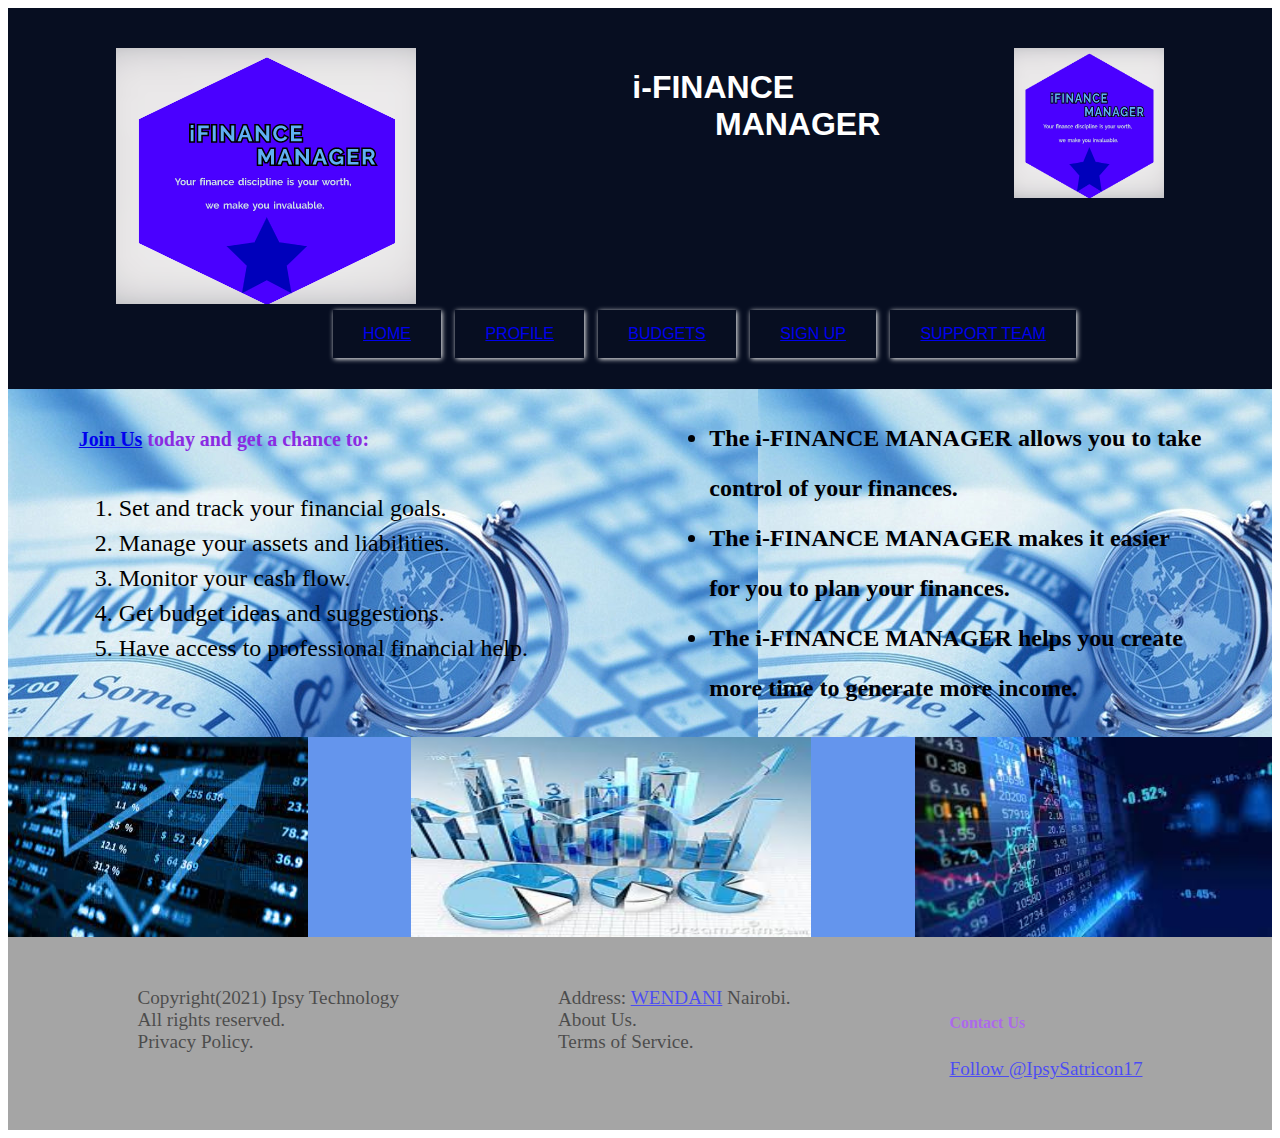
<file: index.html>
<!DOCTYPE html>
<html lang="en">
<head>
    <meta charset="UTF-8">
    <meta http-equiv="X-UA-Compatible" content="IE=edge">
    <meta name="viewport" content="width=device-width, initial-scale=1.0">
    <link rel="stylesheet" href="home.css">    
    <title>i-Finance Manager</title>
</head>
<body>

    <!-- STRUCTURE OF THE HEADER -->

    <header>
        <div class="logo">
            <img src="./images/ifinancelogo-removebg-preview.png" max-width="150" max-height="150">
            <h1>i-FINANCE<br><span>MANAGER</span></h1>
            <img src="./images/ifinancelogo-removebg-preview.png" width="150" height="150">
        </div>        
        <nav>
            <ul>
                <li><a href="./home.html" >HOME</a></li>
                <li><a href="./profile.html">PROFILE</a></li>
                <li><a href="./budgets.html">BUDGETS</a></li>
                <li><a href="./signup.html">SIGN UP</a></li>
                <li><a href="./supportteam.html"> SUPPORT TEAM</a></li>
            </ul>
        </nav>      

    </header>

            <!-- STRUCTURE THE HOMECONTENT SECTION  -->
    
        <div class="homecontent">
            <div class="merits">
                <ul class="merits">
                    <li>The i-FINANCE MANAGER allows you to take <br> control of your finances.</li>
                    <li>The i-FINANCE MANAGER makes it easier <br>for you to plan your finances.</li>
                    <li>The i-FINANCE MANAGER helps you create <br> more time to generate more income.</li>
                </ul>
            </div>
            <div class="features">
                <h5><a href="./signup.html"> Join Us</a> today and get a chance to:</h5>
                <ol>
                    <li>Set and track your financial goals.</li>
                    <li>Manage your assets and liabilities.</li>
                    <li>Monitor your cash flow.</li>
                    <li>Get budget ideas and suggestions.</li>
                    <li>Have access to professional financial help.</li>
                </ol>    
            </div>        
        </div> 
        <div class="images">
            <img src="./images/finance bg2.jpeg">
            <img src="./images/fin1.jpeg" height="200px" width="400px">
            <img src="images/financebg.jpeg" height="200px">

        </div>    
    
    
    <!-- THE STRUCTURE OF THE FOOTER -->
    <footer>
        <div>
            Copyright(2021) Ipsy Technology<br>
            All rights reserved.<br>
            Privacy Policy.          
        </div>

        <div>
            Address: <a href="https://goo.gl/maps/Y35v97PH7WUrkDz469" target="_blank"> WENDANI</a> Nairobi.<br>
            About Us.<br>
            Terms of Service.
        </div>

        <div class="contact"> 
            <h5>Contact Us</h5>
            <a rel="noopener noreferrer" href="https://twitter.com/IpsySatricon17" target="_blank" class="twitter-follow-button" data-show-count="false">Follow @IpsySatricon17</a><script async src="https://twitter.com/IpsySatricon17" charset="utf-8"></script>            
        </div>
    </footer>

</body>

</html>
</file>
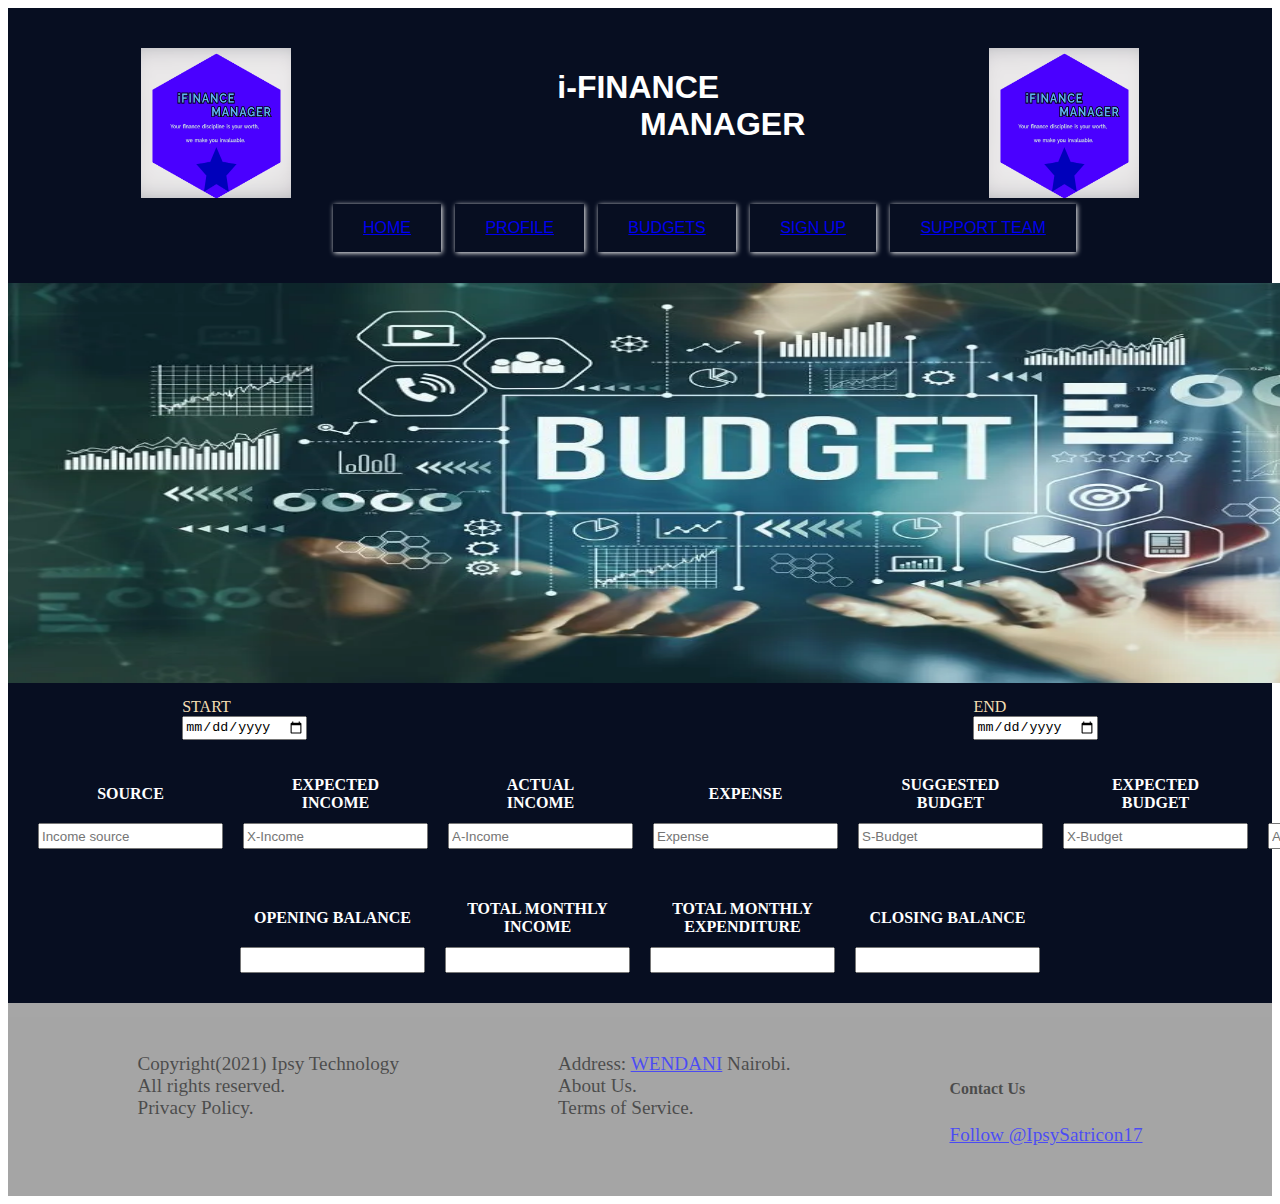
<file: budgets.html>
<!DOCTYPE html>
<html lang="en">
<head>
    <meta charset="UTF-8">
    <meta http-equiv="X-UA-Compatible" content="IE=edge">
    <meta name="viewport" content="width=device-width, initial-scale=1.0">
    <title>budget/ifnancemanager</title>
    <link rel="stylesheet" href="budgets.css">
</head>
<body>
    <!-- STRUCTURE OF THE HEADER -->

    <header>
        <div class="logo">
            <img src="./images/ifinancelogo-removebg-preview.png" width="150" height="150">
            <h1>i-FINANCE<br><span>MANAGER</span></h1>
            <img src="./images/ifinancelogo-removebg-preview.png" width="150" height="150">
        </div>        
        <nav>
            <ul>
                <li><a href="./index.html" >HOME</a></li>
                <li><a href="./profile.html">PROFILE</a></li>
                <li><a href="./budgets.html">BUDGETS</a></li>
                <li><a href="./signup.html">SIGN UP</a></li>
                <li><a href="./supportteam.html"> SUPPORT TEAM</a></li>
            </ul>
        </nav>      

    </header>
    <!-- BUDGETING IMAGE  -->
    <div>
        <img src="./images/budget-1024x617.webp" width="1497px" height="400px">
    </div>

    <!-- <DATE CALENDER  -->

    <div class="budgeting">
        
        <form>
            <label>
                START <br><input type="date">
            </label> 
            <br>
            <label>
                END <br> <input type="date">
            </label>
        </form>

        <!-- CASHFLOW TABULATION -->

        <div class="cashflow">

            <table>
                <tr>
                    <th>SOURCE</th>
                    <th>EXPECTED<br>INCOME</th>
                    <th>ACTUAL<br>INCOME</th>
                    <th>EXPENSE</th>
                    <th>SUGGESTED<br>BUDGET</th>
                    <th>EXPECTED<br>BUDGET</th>
                    <th>ACTUAL<br>BUDGET</th>                    
                </tr>
                <tr>
                    <td><input type="text" placeholder="Income source"></td>
                    <td><input type="number" placeholder="X-Income"></td>
                    <td><input type="number" placeholder="A-Income"></td>
                    <td><input type="text" placeholder="Expense"></td>
                    <td><input type="number" placeholder="S-Budget"></td>
                    <td><input type="number" placeholder="X-Budget"></td>
                    <td><input type="number" placeholder="A-Budget"></td>                    
                </tr>
            </table>
        </div>

        <!-- BALANCE SHEET  -->

        <div class="balancesheet">
            <table>
                <tr>
                    <th>OPENING BALANCE</th>
                    <th>TOTAL MONTHLY <br>INCOME</th>
                    <th>TOTAL MONTHLY<br>EXPENDITURE</th>
                    <th>CLOSING BALANCE</th>
                </tr>
                <tr>
                    <td><input type="number"></td>
                    <td><input type="number"></td>
                    <td><input type="number"></td>
                    <td><input type="number"></td>
                    
                </tr>
            </table>
        </div>

    </div>

      <!-- THE STRUCTURE OF THE FOOTER -->
      
      <footer>
        <div>
            Copyright(2021) Ipsy Technology<br>
            All rights reserved.<br>
            Privacy Policy.          
        </div>

        <div>
            Address: <a href="https://goo.gl/maps/Y35v97PH7WUrkDz469" target="_blank"> WENDANI</a> Nairobi.<br>
            About Us.<br>
            Terms of Service.
        </div>

        <div class="contact"> 
            <h5>Contact Us</h5>
            <a rel="noopener noreferrer" href="https://twitter.com/IpsySatricon17" target="_blank" class="twitter-follow-button" data-show-count="false">Follow @IpsySatricon17</a><script async src="https://twitter.com/IpsySatricon17" charset="utf-8"></script>            
        </div>
    </footer>


    
</body>
</html>
</file>
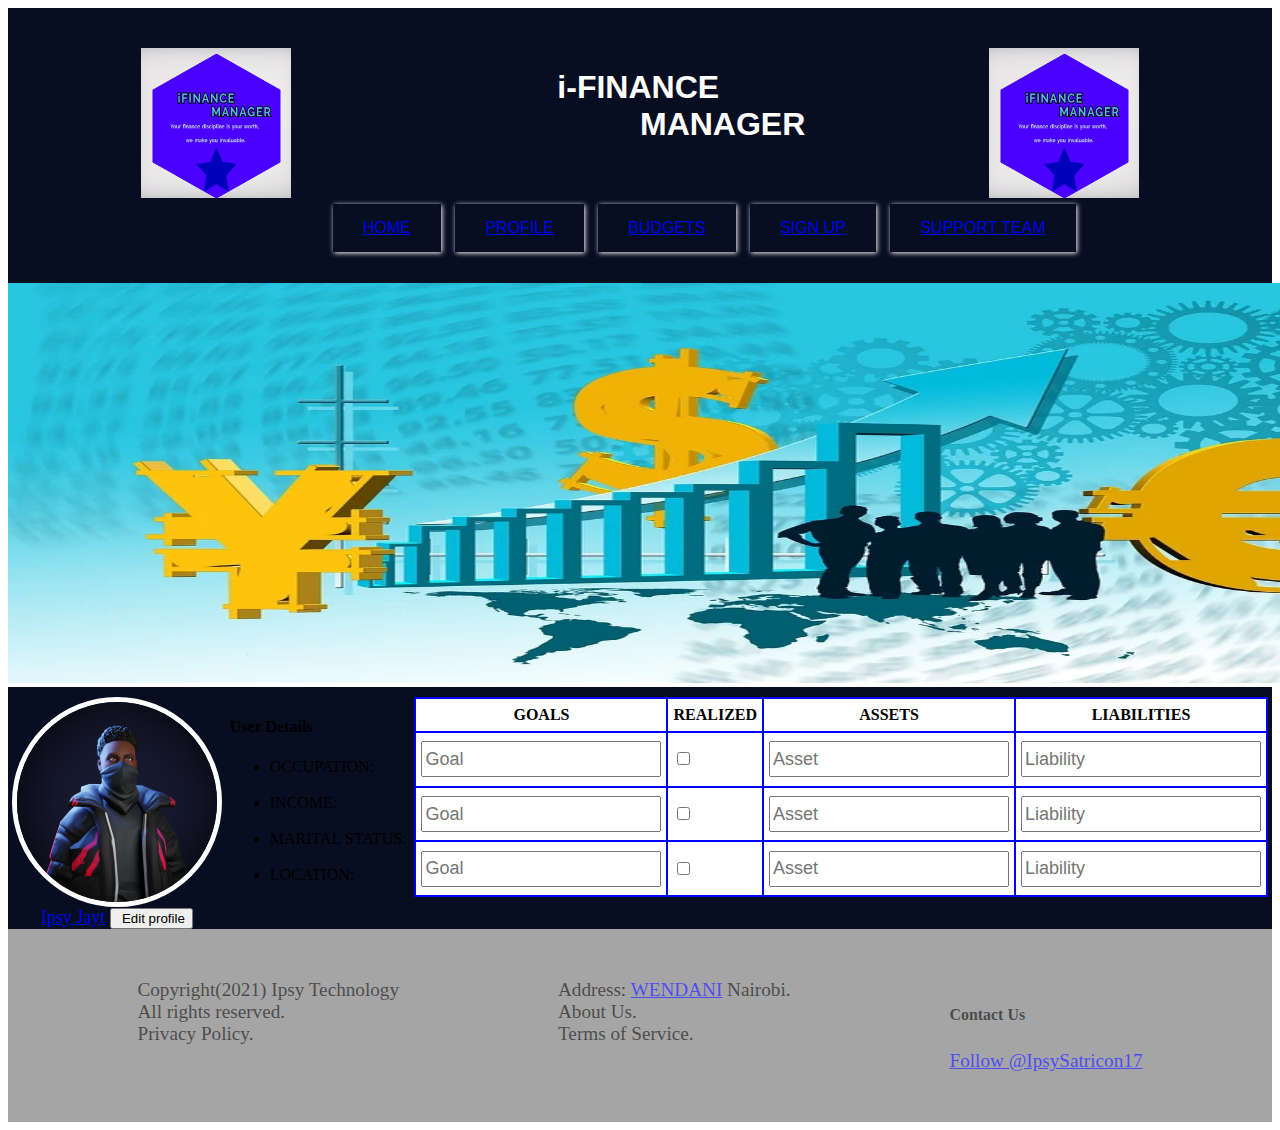
<file: profile.html>
<!DOCTYPE html>
<html lang="en">
<head>
    <meta charset="UTF-8">
    <meta http-equiv="X-UA-Compatible" content="IE=edge">
    <meta name="viewport" content="width=device-width, initial-scale=1.0">
    <title>profile/ifinancemanager</title>
    <link rel="stylesheet" href="profile.css">
</head>
<body>


    <!-- HEADER STRUCTURE -->

    <header>
        <div class="logo">
            <img src="./images/ifinancelogo-removebg-preview.png" width="150" height="150">
            <h1>i-FINANCE<br><span>MANAGER</span></h1>
            <img src="./images/ifinancelogo-removebg-preview.png" width="150" height="150">
        </div>        
        <nav>
            <ul>
                <li><a href="./index.html" >HOME</a></li>
                <li><a href="./profile.html">PROFILE</a></li>
                <li><a href="./budgets.html">BUDGETS</a></li>
                <li><a href="./signup.html">SIGN UP</a></li>
                <li><a href="./supportteam.html"> SUPPORT TEAM</a></li>
            </ul>
        </nav>      
    </header>
    
    <!-- END OF HEADER  -->

    <!-- PROFILE IMAGE CASHFLOW TABLE AND USER DETAILS  -->

    <img src="./images/profilepage.webp" width="1498px" height="400px">

    <div class="profile-container">

        <div>
            <div class="profile-image">
                <img src="./images/IPSY.png" id="ipsy" width="200px" height="200px">
            </div>
            <div class="username">
                <a href="./profile.html">Ipsy Jayt</a> <button type="reset" class="btn"> Edit profile</button>
            </div>
        </div>

        <div class="user-details">
            <h4>User Details</h5>
            <ul>
                <li>OCCUPATION: </li>
                <br>
                <li>INCOME:</li>
                <br>
                <li>MARITAL STATUS:</li>
                <br>
                <li>LOCATION:</li>
            </ul>

        </div>
        
        <div class="gral-table">
            <table>
                <tr>
                    <th>GOALS</th>
                    <th>REALIZED</th>
                    <th>ASSETS</th>
                    <th>LIABILITIES</th>
                </tr>
                <tr>
                    <td>
                        <input id="fill" type="text" placeholder="Goal">
                    </td>
                    <td> 
                        <input type="checkbox" >
                    </td>
                    <td>
                        <input id="fill" type="text" placeholder="Asset">                        
                    </td>
                    <td>
                        <input id="fill" type="text" placeholder="Liability">
                    </td>
                </tr>
                <tr>
                    <td>
                        <input id="fill" type="text" placeholder="Goal">
                    </td>
                    <td> 
                        <input type="checkbox" >
                    </td>
                    <td>
                        <input id="fill" type="text" placeholder="Asset">                        
                    </td>
                    <td>
                        <input id="fill" type="text" placeholder="Liability">
                    </td>
                </tr>
                <tr>
                    <td>
                        <input id="fill" type="text" placeholder="Goal">
                    </td>
                    <td> 
                        <input type="checkbox" >
                    </td>
                    <td>
                        <input id="fill" type="text" placeholder="Asset">                        
                    </td>
                    <td>
                        <input id="fill" type="text" placeholder="Liability">
                    </td>
                </tr>
               
            </table>
        </div>

    </div>

    <!-- END -->

    <!-- FOOTER SECTION  -->
    
    <footer>
        <div>
            Copyright(2021) Ipsy Technology<br>
            All rights reserved.<br>
            Privacy Policy.          
        </div>

        <div>
            Address: <a href="https://goo.gl/maps/Y35v97PH7WUrkDz469" target="_blank"> WENDANI</a> Nairobi.<br>
            About Us.<br>
            Terms of Service.
        </div>

        <div class="contact"> 
            <h5>Contact Us</h5>
            <a rel="noopener noreferrer" href="https://twitter.com/IpsySatricon17" target="_blank" class="twitter-follow-button" data-show-count="false">Follow @IpsySatricon17</a><script async src="https://twitter.com/IpsySatricon17" charset="utf-8"></script>            
        </div>
    </footer>
    
</body>
</html>
</file>
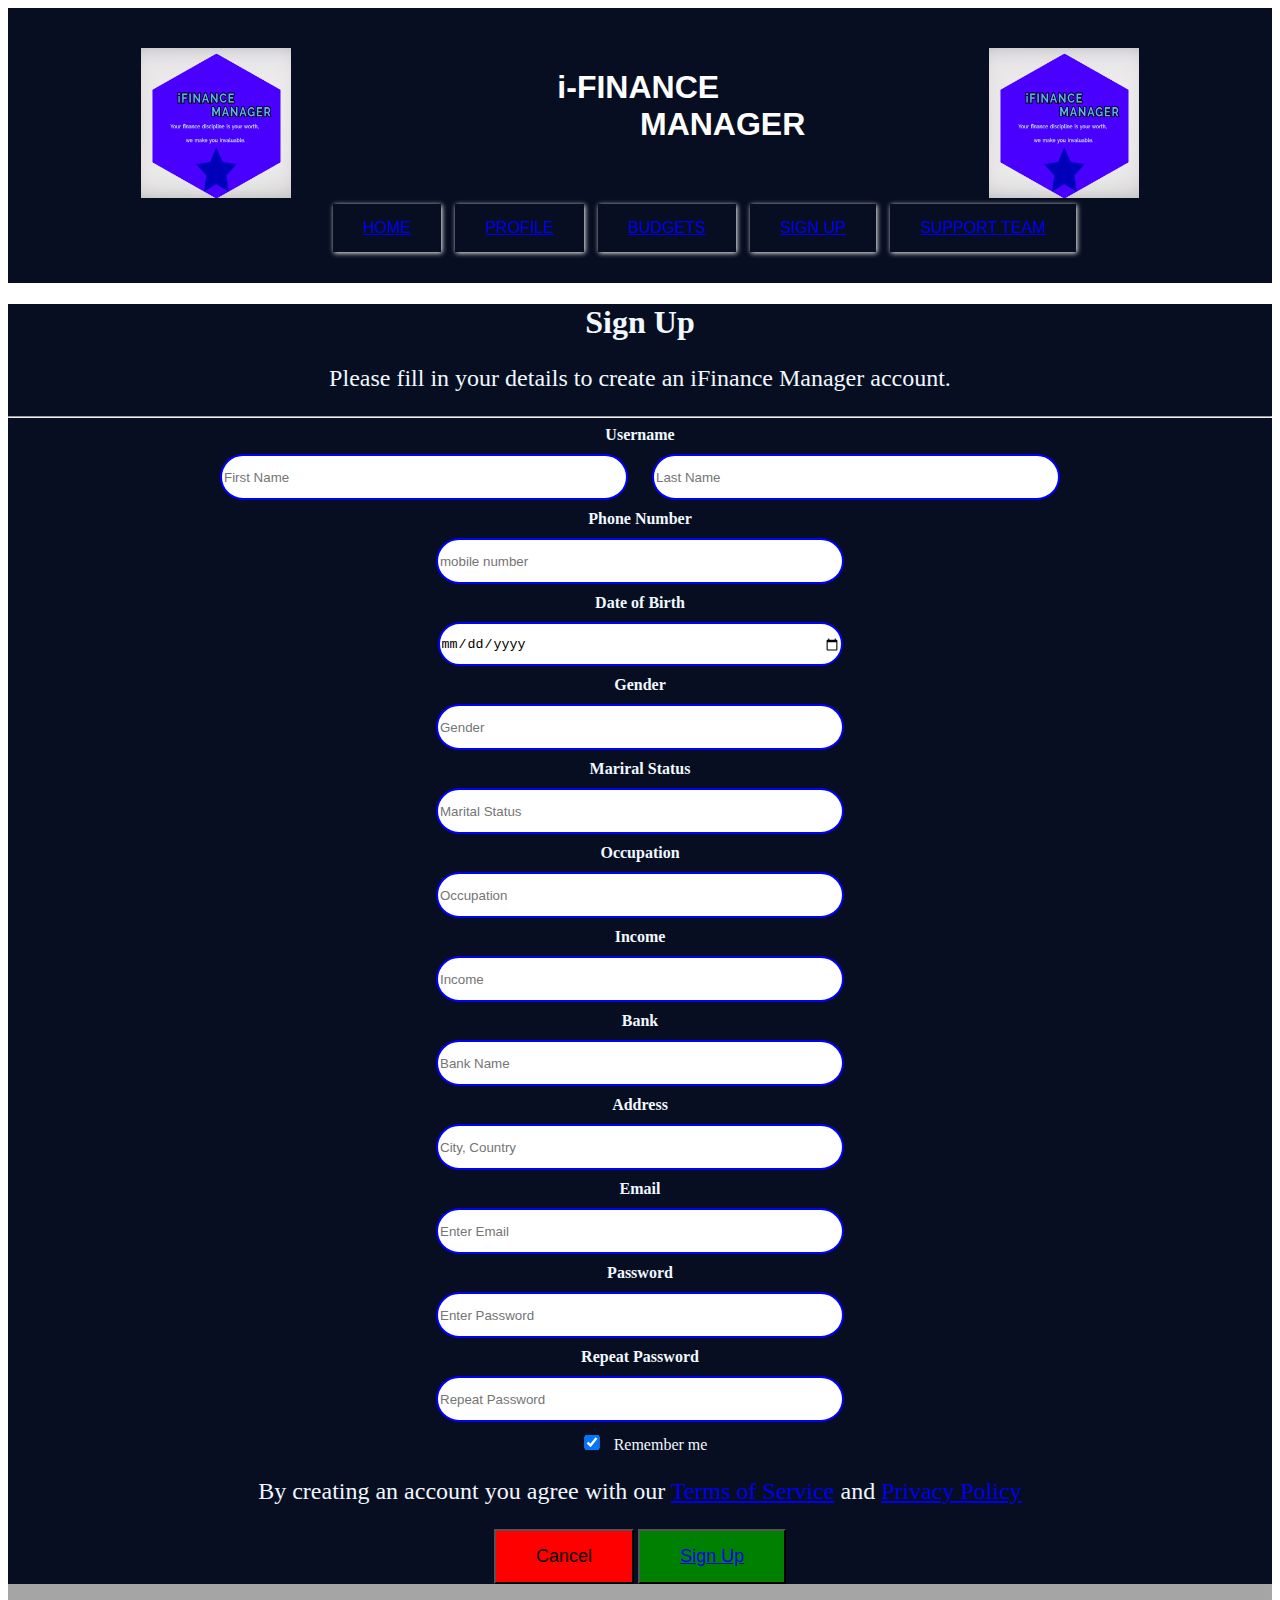
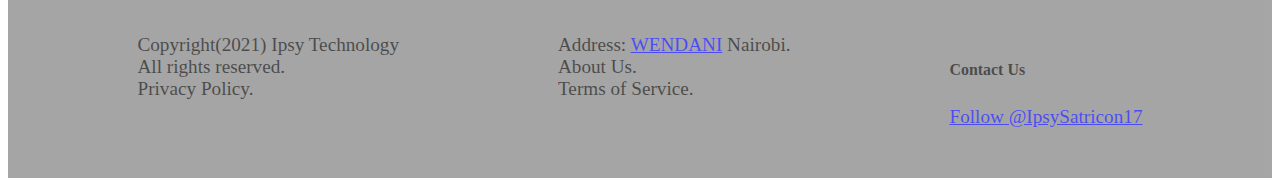
<file: signup.html>
<!DOCTYPE html>
<html lang="en">
<head>
    <meta charset="UTF-8">
    <meta http-equiv="X-UA-Compatible" content="IE=edge">
    <meta name="viewport" content="width=device-width, initial-scale=1.0">
    <title>signup/ifinancemanager</title>
    <link rel="stylesheet" href="signup.css">
</head>

<body>
    <!-- STRUCTURE OF THE HEADER -->

    <header>
        <div class="logo">
            <img src="./images/ifinancelogo-removebg-preview.png" width="150" height="150">
            <h1>i-FINANCE<br><span>MANAGER</span></h1>
            <img src="./images/ifinancelogo-removebg-preview.png" width="150" height="150">
        </div>        
        <nav>
            <ul>
                <li><a href="./index.html" >HOME</a></li>
                <li><a href="./profile.html">PROFILE</a></li>
                <li><a href="./budgets.html">BUDGETS</a></li>
                <li><a href="./signup.html">SIGN UP</a></li>
                <li><a href="./supportteam.html"> SUPPORT TEAM</a></li>
            </ul>
        </nav>      

    </header>

    <!-- CREATE A SIGN UP FORM/PAGE -->
    

        <form class="signup"> 
            <h1> Sign Up </h1>
            <p>Please fill in your details to create an iFinance Manager account.</p>
            <hr>
            
            <!-- USERNAMES -->
    
            <label for="name "><b>Username</b></label><br>
            <input type="text" placeholder="First Name" name="name" required> <input type="text" placeholder="Last Name" name="name" required>
            <br>
            <!-- PHONE NUMBER  -->
            <label for="mobile"><b>Phone Number</b></label><br>
            <input type="tel" placeholder="mobile number" name="mobile" required>
            <br>
            <!-- DOB  -->
            <label for="DOB"><b>Date of Birth</b></label><br>
            <input type="date" placeholder="DDMMYYYY" name="DOB" required>
            <br>
    
            <!-- GENDER -->
            <label for="gender"><b>Gender</b></label><br>
            <input type="text" placeholder="Gender" name="gender" required>
            <br>
    
            <!-- MARITAL STATUS -->
            <label for="marital"><b>Mariral Status</b></label><br>
            <input type="text" placeholder="Marital Status" name="marital" required>
            <br>
    
            <!-- OCCUPATION -->
            <label for="work"><b>Occupation</b></label><br>
            <input type="text" placeholder="Occupation" name="work" required>
            <br>
    
            <!-- INCOME  -->
    
            <label for="income"><b>Income</b></label><br>
            <input type="number" placeholder="Income" name="income" required>
            <br>
            
            <!-- BANK -->
            <label for="bank"><b>Bank</b></label><br>
            <input type="text" placeholder="Bank Name" name="bank" required>
            <br>
    
            <!-- ADDRESS  -->
            <label for="residence"><b>Address</b></label><br>
            <input type="text" placeholder="City, Country" name="residence" required>
            <br>
            
            <!-- EMAIL  -->
    
            <label for="email"><b>Email</b></label><br>
            <input type="text" placeholder="Enter Email" name="email" required>
            <br>
            <!-- PASSWORD  -->
    
            <label for="psw"><b>Password</b></label><br>
            <input type="password" placeholder="Enter Password" name="psw" required>
            <br>
            <!-- REPEAT PASSWORD -->
    
            <label for="psw-repeat"><b>Repeat Password</b></label><br>
            <input type="password" placeholder="Repeat Password" name="psw-repeat" required>
            <br>
    
            <!-- REMEMBER ME  -->
    
            <label >
                   <input type="checkbox" checked="checked" id="check" name="remember"> Remember me
           </label>
           <br>
           <p>By creating an account you agree with our <a href="#"> Terms of Service</a> and <a href="#"> Privacy Policy</a></p>
    
           <div class="create">
               <button type="button" id="cancel">Cancel</button>
               <button type="submit" id="confirm"><a href="profile.html">Sign Up</a></button>
           </div>
    
        </form>

         <!-- THE STRUCTURE OF THE FOOTER -->
    <footer>
        <div>
            Copyright(2021) Ipsy Technology<br>
            All rights reserved.<br>
            Privacy Policy.          
        </div>

        <div>
            Address: <a href="https://goo.gl/maps/Y35v97PH7WUrkDz469" target="_blank"> WENDANI</a> Nairobi.<br>
            About Us.<br>
            Terms of Service.
        </div>

        <div class="contact"> 
            <h5>Contact Us</h5>
            <a rel="noopener noreferrer" href="https://twitter.com/IpsySatricon17" target="_blank" class="twitter-follow-button" data-show-count="false">Follow @IpsySatricon17</a><script async src="https://twitter.com/IpsySatricon17" charset="utf-8"></script>            
        </div>
    </footer>    
    
</body>
</html>
</file>
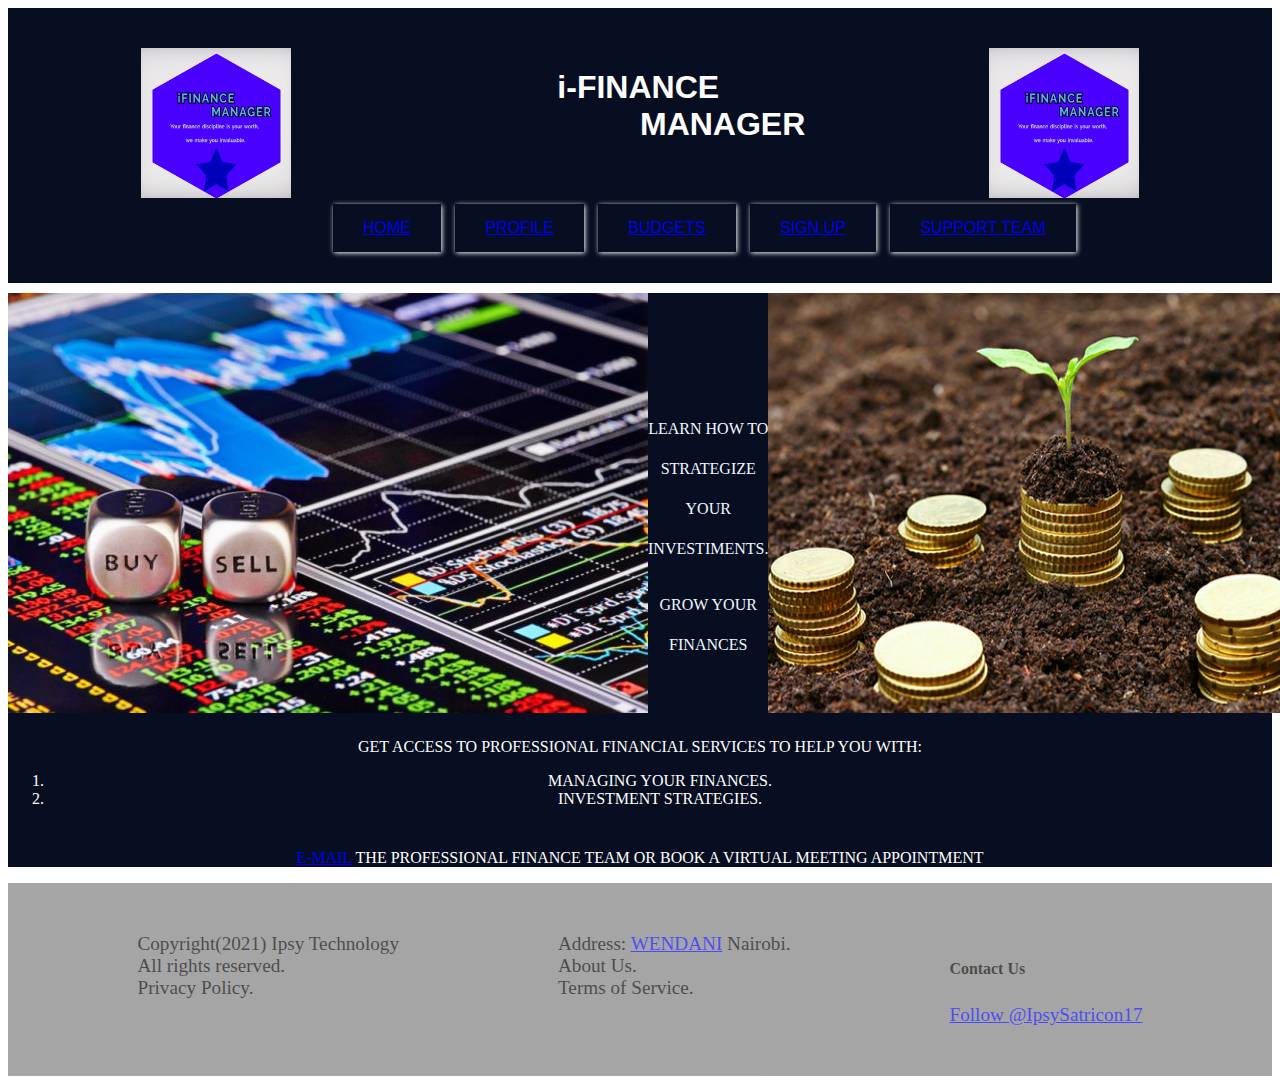
<file: supportteam.html>
<!DOCTYPE html>
<html lang="en">
<head>
    <meta charset="UTF-8">
    <meta http-equiv="X-UA-Compatible" content="IE=edge">
    <meta name="viewport" content="width=device-width, initial-scale=1.0">
    <title>supportteam/ifinancemanager</title>
    <link rel="stylesheet" href="supportteam.css">
</head>

<body>

    <!-- ADD HEADER STRUCTURE -->
    <header>
        <div class="logo">
            <img src="./images/ifinancelogo-removebg-preview.png" width="150" height="150">
            <h1>i-FINANCE<br><span>MANAGER</span></h1>
            <img src="./images/ifinancelogo-removebg-preview.png" width="150" height="150">
        </div>        
        <nav>
            <ul>
                <li><a href="./index.html" >HOME</a></li>
                <li><a href="./profile.html">PROFILE</a></li>
                <li><a href="./budgets.html">BUDGETS</a></li>
                <li><a href="./signup.html">SIGN UP</a></li>
                <li><a href="./supportteam.html"> SUPPORT TEAM</a></li>
            </ul>
        </nav>      

    </header>

    <!-- MAIN BODY GROW YOUR FINANCE  -->


   <div class="container">
        <div class="grow-finance">
           <img src="./images/INVEST.jpeg">
           <div class="grow-text">
               <p>LEARN HOW TO STRATEGIZE YOUR INVESTIMENTS.</p>
               <p>GROW YOUR FINANCES</p>
           </div>
           <img src="./images/microfinance.jpg">

        
         </div>
   </div>

   <div class="team">
       <p>GET ACCESS TO PROFESSIONAL FINANCIAL SERVICES TO HELP YOU WITH:</p>

       <ol>
           <li>MANAGING YOUR FINANCES.</li>
           <li>INVESTMENT STRATEGIES.</li>
       </ol>

       <p> <a href="mailto:ipsyjayt@gmail.com" target="_blank" >E-MAIL</a> THE PROFESSIONAL FINANCE TEAM OR BOOK A VIRTUAL MEETING APPOINTMENT</p>

   </div>

   <!-- FOOTER SECTION  -->
   <footer>
    <div>
        Copyright(2021) Ipsy Technology<br>
        All rights reserved.<br>
        Privacy Policy.          
    </div>

    <div>
        Address: <a href="https://goo.gl/maps/Y35v97PH7WUrkDz469" target="_blank"> WENDANI</a> Nairobi.<br>
        About Us.<br>
        Terms of Service.
    </div>

    <div class="contact"> 
        <h5>Contact Us</h5>
        <a rel="noopener noreferrer" href="https://twitter.com/IpsySatricon17" target="_blank" class="twitter-follow-button" data-show-count="false">Follow @IpsySatricon17</a><script async src="https://twitter.com/IpsySatricon17" charset="utf-8"></script>            
    </div>
</footer>
  
    
</body>
</html>
</file>
<file: home.css>
/* style the header section */


header{
    background-color: #070E21;
    color: #ffff;
    font-family:'Lucida Sans', 'Lucida Sans Regular', 'Lucida Grande', 'Lucida Sans Unicode', Geneva, Verdana, sans-serif
}
.logo{
    display: flex;
    justify-content: space-around;
    padding-top: 40px;
}
span{
    margin-left: 50%;
}
nav{
    max-width: 1080px;
    padding: 15px;
    margin-left:10%;
    margin-top: -25px;
}
nav>ul{
    text-align: center;
}
nav>ul>li{
    display: inline-block;
    padding: 15px;
    margin-inline-end: 10px;
    box-shadow: 1px 1px 5px;
}
nav>ul>li>a{
    padding: 15px;
}
nav>ul>li>a:hover{
    color: white;
    background-color: grey;
    padding: 15px;
}

/* STYLE THE HOMECONTENT SECTION  */
.homecontent{
    display: flex;
    flex-direction: row-reverse; 
    justify-content: space-around;
    background-image: url(./images/Corporate-Finance-management.jpg);
}
.images{
    display: flex;
    justify-content: space-between;
    background-color: cornflowerblue;
}


/* .bg-merits{
    
    background-image:url("image/Corporate-Finance-management.jpg");
    background-repeat:repeat-x;
    background-size: contain;     
        
} */


.merits{
    color: rgb(0, 0, 5);
    font-size: x-large;
    font-weight: bold;
    line-height: 50px;
    border-top: 50%;
        
}
.features{
    color: black;
    font-family: 'Times New Roman', Times, serif;
    font-size: x-large;
    line-height: 35px;
    
}
/* .bg-features{
    background-image: url(./image/finance\ bg2.jpeg);
    background-repeat:no-repeat;
    background-size: 600px 300px;
    color: white;
} */
h5{
color:blueviolet;
}

h5>a:hover{
    color:white;
    background-color: darkblue;
    padding: 3px;
}

/* FOOTER STYLING */

footer{
    display: flex;
    justify-content: space-around;
    background-color: grey;
    padding: 50px;
    font-size: larger;
    opacity: 0.7;
    border-top: 10%;
}
.contact>a:hover{
    color: blue;
}
</file>
<file: budgets.css>
/* style the header section */


header{
    background-color: #070E21;
    color: #ffff;
    font-family:'Lucida Sans', 'Lucida Sans Regular', 'Lucida Grande', 'Lucida Sans Unicode', Geneva, Verdana, sans-serif
}
.logo{
    display: flex;
    justify-content: space-around;
    padding-top: 40px;
}
span{
    margin-left: 50%;
}
nav{
    max-width: 1080px;
    padding: 15px;
    margin-left:10%;
    margin-top: -25px;
}
nav>ul{
    text-align: center;
}
nav>ul>li{
    display: inline-block;
    padding: 15px;
    margin-inline-end: 10px;
    box-shadow: 1px 1px 5px;
}
nav>ul>li>a{
    padding: 15px;
}
nav>ul>li>a:hover{
    color: white;
    background-color: grey;
    padding: 15px;
}

/* STYLE THE FORM  */
form{
    display: flex;
    justify-content: space-around;
}
form>label{
    color: wheat;
    padding: 15px;
}

/* STYLE THE TABLES */

.budgeting{
    background-color: #070E21;
    margin-top: -4px;
}

table, th ,td{
    
    border-collapse: collapse;
    margin: 20px;
    
}
.cashflow, .balancesheet{
    color: white;
    
}
td{
    padding: 10px;

}
input{
    height: 20px;
}

.balancesheet{
    display: flex;
    justify-content: center;
}


/* FOOTER STYLING */

footer{
    display: flex;
    justify-content: space-around;
    background-color: grey;
    padding: 50px;
    font-size: larger;
    opacity: 0.7;
    border-top: 10%;
}
.contact>a:hover{
    color: blue;
}
</file>
<file: profile.css>
/* ADD HEADER STYLES */

header{
    background-color: #070E21;
    color: #ffff;
    font-family:'Lucida Sans', 'Lucida Sans Regular', 'Lucida Grande', 'Lucida Sans Unicode', Geneva, Verdana, sans-serif
}
.logo{
    display: flex;
    justify-content: space-around;
    padding-top: 40px;
}
span{
    margin-left: 50%;
}
nav{
    max-width: 1080px;
    padding: 15px;
    margin-left:10%;
    margin-top: -25px;
}
nav>ul{
    text-align: center;
}
nav>ul>li{
    display: inline-block;
    padding: 15px;
    margin-inline-end: 10px;
    box-shadow: 1px 1px 5px;
}
nav>ul>li>a{
    padding: 15px;
}
nav>ul>li>a:hover{
    color: white;
    background-color: grey;
    padding: 15px;
}


/* STYLE THE PROFILE CONTAINER*/
.profile-container{
    background-color: #070E21;
    padding-top: 10px;    
    display: flex;  
    justify-content: space-around;  
}
.profile-image{
    border: solid white 5px;
    border-radius: 50%;
    height: 200px;
    width: 200px;
}
#ipsy{
    border-radius: 50%;
    
}
.username{
    text-align: center;
    font-size: large;
    
}
/* .username:hover{
    color: white;
    background-color: blueviolet;
} */

.btn{
    padding-left: 10px;
}

.btn:hover{
    background-color: greenyellow;
}

table, td, th{
    padding: 5px;
    border: 2px solid blue;
    border-collapse: collapse;
}
table{
    background-color: white;
    width: 600px;
    height: 200px;
}

#fill{
    height: 30px;
    font-size: large;

}
/* STYLE FOOTER  */


footer{
    display: flex;
    justify-content: space-around;
    background-color: grey;
    padding: 50px;
    font-size: larger;
    opacity: 0.7;
    border-top: 10%;
}
.contact>a:hover{
    color: blue;
}
</file>
<file: signup.css>
/* style the header section */


header{
    background-color: #070E21;
    color: #ffff;
    font-family:'Lucida Sans', 'Lucida Sans Regular', 'Lucida Grande', 'Lucida Sans Unicode', Geneva, Verdana, sans-serif
}
.logo{
    display: flex;
    justify-content: space-around;
    padding-top: 40px;
}
span{
    margin-left: 50%;
}
nav{
    max-width: 1080px;
    padding: 15px;
    margin-left:10%;
    margin-top: -25px;
}
nav>ul{
    text-align: center;
}
nav>ul>li{
    display: inline-block;
    padding: 15px;
    margin-inline-end: 10px;
    box-shadow: 1px 1px 5px;
}
nav>ul>li>a{
    padding: 15px;
}
nav>ul>li>a:hover{
    color: white;
    background-color: grey;
    padding: 15px;
}


/* SIGN UP PAGE STYLING */


.signup{
    background-color: #070E21;
    text-align: center;
      
    
    
}
.signup>h1, .signup>label{
    color: aliceblue;
    text-align: center;

}
.signup>label{
    color: aliceblue;
    text-align: center;
    

}
.signup>input{
    width: 400px;
    height: 40px;
    margin: 10px;
    border: 2px solid blue;
    border-radius: 25px;
    margin-inline-start: 10px;
}

.signup>p{
    color: aliceblue;
    font-size: x-large;
    text-align: center;
}
#check{
    width: 30px;
    height: 15px;

}
#cancel, #confirm{
    padding: 15px;
    padding-inline: 40px;
    font-size: large;
}
#cancel{
    background-color: red;
    box-shadow:white 10x 10px 10px;

}
#confirm{
    background-color: green;
}
#cancel:hover, #confirm:hover{
    color: white;
    
}

/* FOOTER STYLING */

footer{
    display: flex;
    justify-content: space-around;
    background-color: grey;
    padding: 50px;
    font-size: larger;
    opacity: 0.7;
    border-top: 10%;
}
.contact>a:hover{
    color: blue;
}
</file>
<file: supportteam.css>
/* style the header section */


header{
    background-color: #070E21;
    color: #ffff;
    font-family:'Lucida Sans', 'Lucida Sans Regular', 'Lucida Grande', 'Lucida Sans Unicode', Geneva, Verdana, sans-serif
}
.logo{
    display: flex;
    justify-content: space-around;
    padding-top: 40px;
}
span{
    margin-left: 50%;
}
nav{
    max-width: 1080px;
    padding: 15px;
    margin-left:10%;
    margin-top: -25px;
}
nav>ul{
    text-align: center;
}
nav>ul>li{
    display: inline-block;
    padding: 15px;
    margin-inline-end: 10px;
    box-shadow: 1px 1px 5px;
}
nav>ul>li>a{
    padding: 15px;
}
nav>ul>li>a:hover{
    color: white;
    background-color: grey;
    padding: 15px;
}

/* MAIN BODY GROW YOUR FINANCE STYLING */
 .grow-finance{
     display: flex;
     color: aliceblue;
 }
 .container{
     background-color: #070E21;
     margin-top: 10px;
     
 }
 .grow-text{
     text-align: center;
     padding-top: 100px;
     line-height: 40px;
 }
 .team{
     background-color: #070E21;
     margin-top: -16px;
 }
 .team>p{
     padding-top: 25px;
     color: white;
     text-align: center;
 }
 
 li{
     text-align: center;
     color: white;
 }

 /* STYLE FOOTER  */

 footer{
    display: flex;
    justify-content: space-around;
    background-color: grey;
    padding: 50px;
    font-size: larger;
    opacity: 0.7;
    border-top: 10%;
}
.contact>a:hover{
    color: blue;
}
</file>
